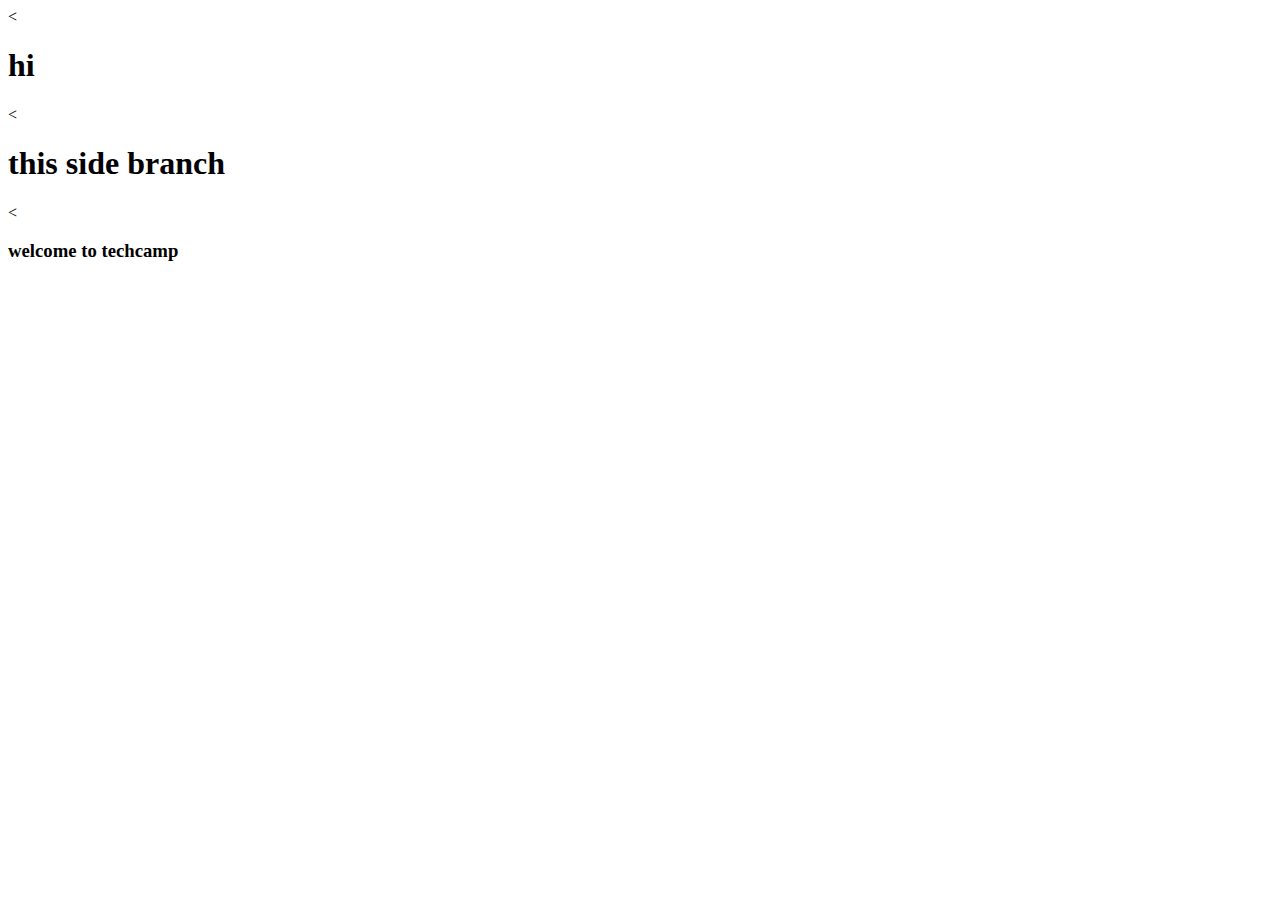
<file: index.html>
<!DOCTYPE html>
<html lang="en" dir="ltr">
  <head>
    <meta charset="utf-8">
    <title>hello friends</title>
  </head>
  <body>

<<h1> hi</h1>

<<h1>this side branch</h1>
<<h3>welcome to techcamp</h3>
  </body>
</html>
</file>
